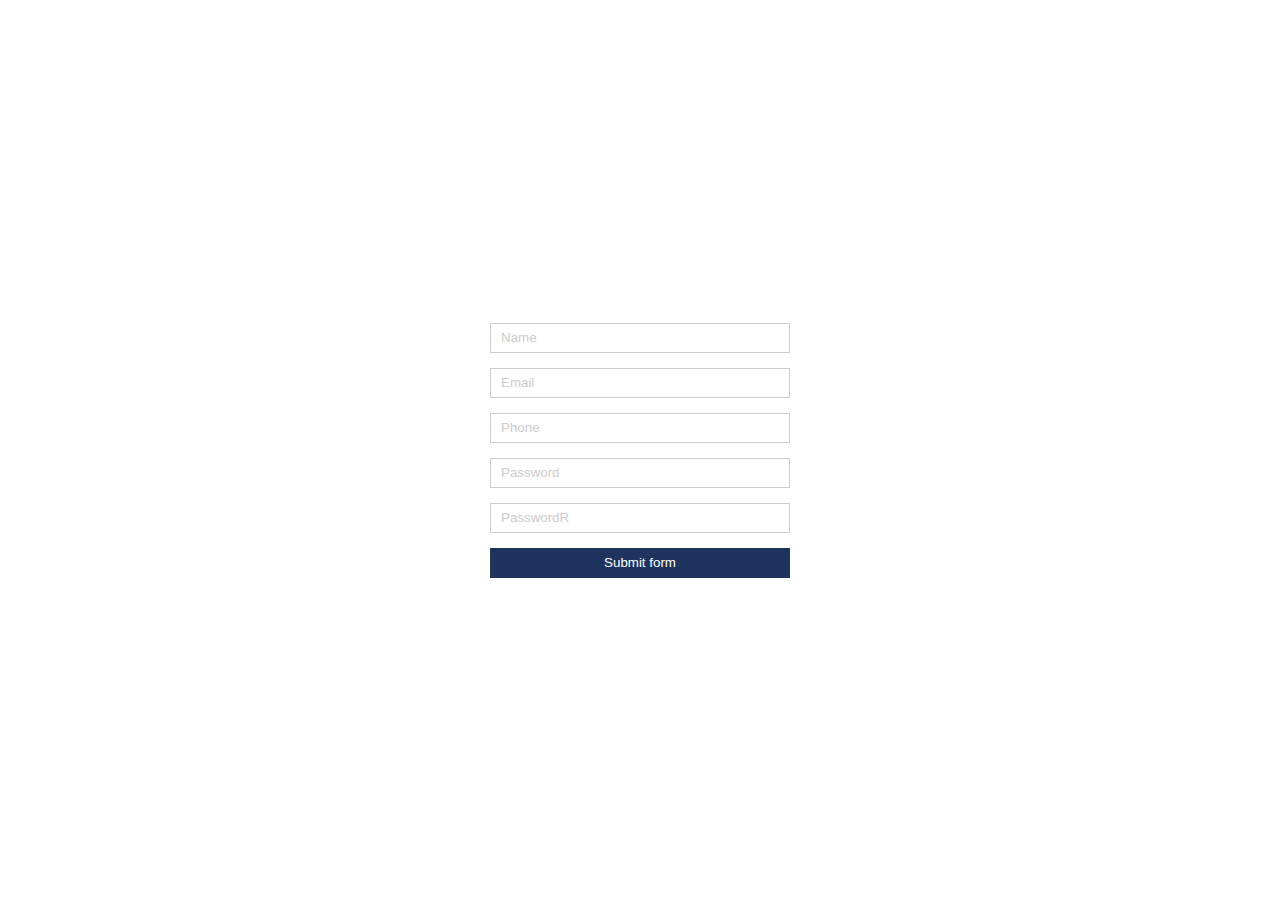
<file: 6)regisr/index.html>
<!DOCTYPE html>
<html lang="en">
<head>
    <meta charset="UTF-8">
    <meta http-equiv="X-UA-Compatible" content="IE=edge">
    <meta name="viewport" content="width=device-width, initial-scale=1.0">
    <link href="css/index.css" rel="stylesheet">
    <title>Registr</title>
</head>
<body>

    <div class="page">
        <form class="js-form" action="" novalidate >
            <div class="form__group">
                <input type="text" class="input js-input js-input-name" name="name" placeholder="Name"  >
            </div>
            <div class="form__group">
                <input type="email" class="input js-input js-input-email" name="email" placeholder="Email"  >
            </div>
            <div class="form__group">
                <input type="tel" class="input js-input js-input-phone" name="phone" placeholder="Phone" >
            </div>
            <div class="form__group">
                <input type="password" class="input js-input js-input-password" name="password" placeholder="Password" >
            </div>
            <div class="form__group">
                <input type="password" class="input js-input js-input-passwordR" name="passwordR" placeholder="PasswordR" >
            </div>
            <button class="btn" type="submit">
                Submit form
            </button>
        </form>
    </div>
    
    <script src="js/index.js"></script>
</body>
</html>
</file>
<file: 6)regisr/css/index.css>
*,*:before,*:after {
    box-sizing: border-box;
}

body {
    margin: 0;
}

.page {
    display: flex;
    align-items: center;
    justify-content: center;
    height: 100vh;
}


form {
    width: 300px;

}

.form__group {
    margin-bottom: 15px;
}

.input {
    width: 100%;
    height: 30px;
    padding: 0 10px;
    border: 1px solid #ccc;
    outline: 0;
}

.input.error {
    border-color: red;
}

.input::placeholder {
    color: #ccc;
}

.btn {
    height: 30px;
    padding: 0 10px;
    display: flex;
    align-items: center;
    justify-content: center;
    background-color: #1e335e;
    border: 0;
    width: 100%;
    outline: 0;
    cursor: pointer;
    color: #fff;
}
</file>
